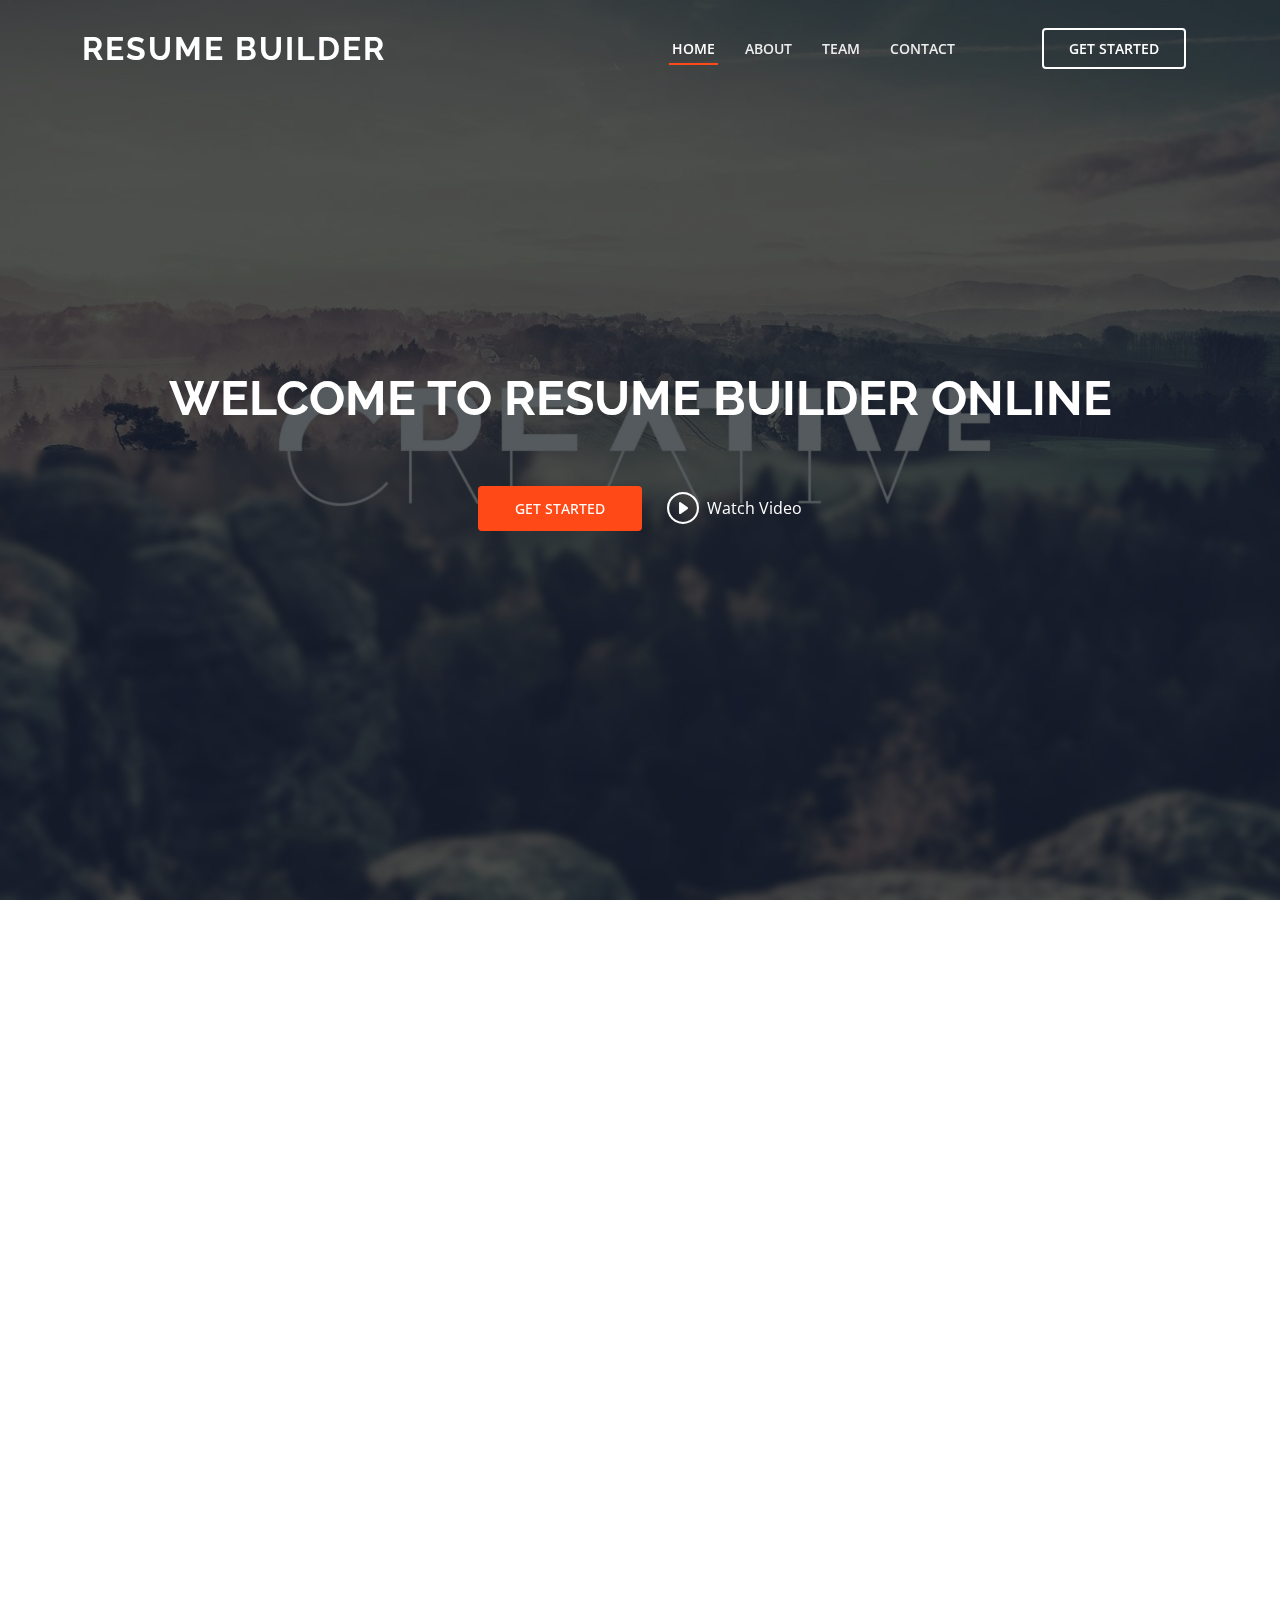
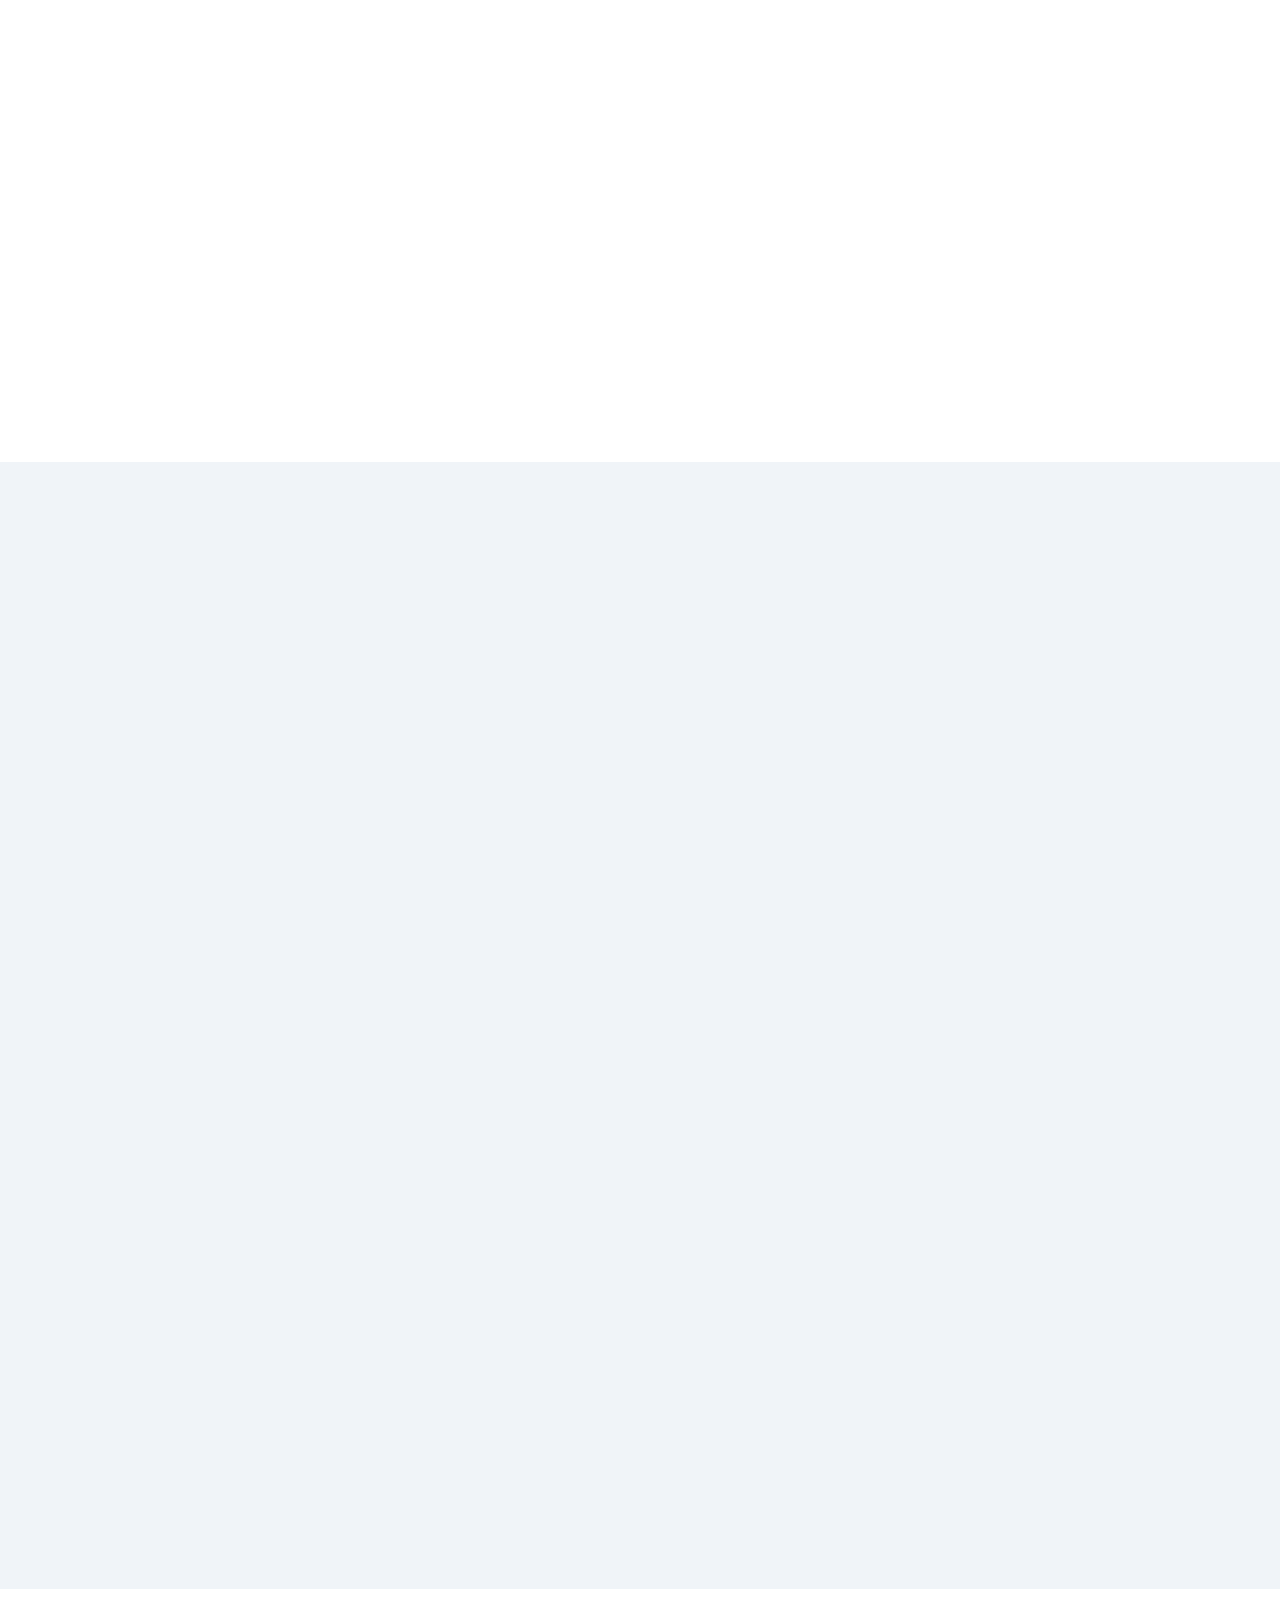
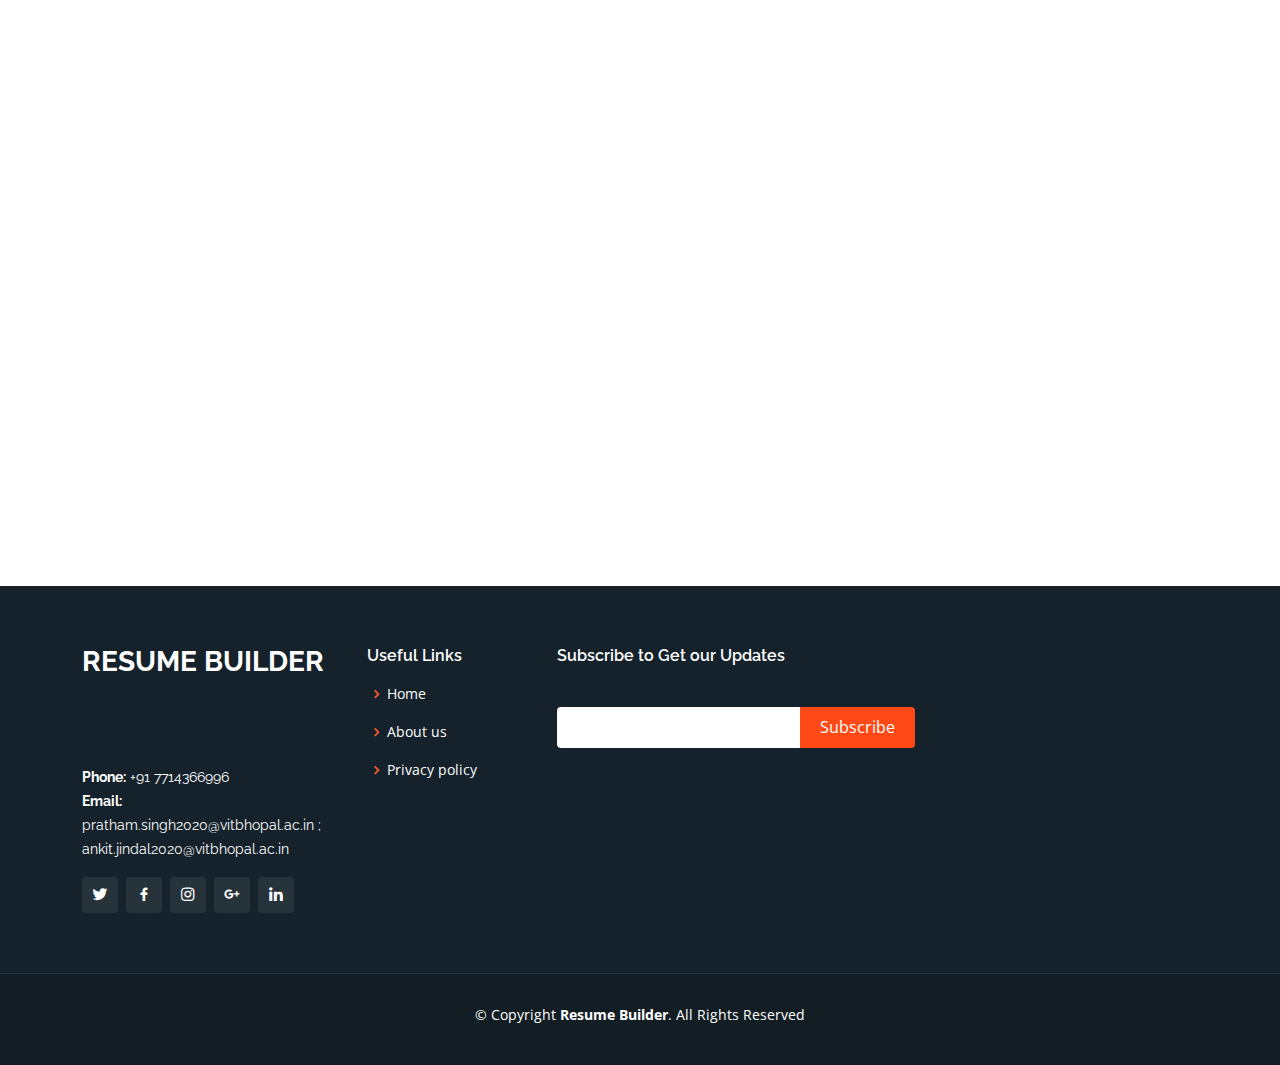
<file: index.html>
<!DOCTYPE html>
<html lang="en">

<head>
  <meta charset="utf-8">
  <meta content="width=device-width, initial-scale=1.0" name="viewport">

  <title>RESUME BUILDER-HomePage</title>
  <meta content="" name="description">
  <meta content="" name="keywords">

  <!-- Favicons -->
  <link href="assets/img/favicon.png" rel="icon">
  <link href="assets/img/apple-touch-icon.png" rel="apple-touch-icon">

  <!-- Google Fonts -->
  <link href="https://fonts.googleapis.com/css?family=Open+Sans:300,300i,400,400i,600,600i,700,700i|Raleway:300,300i,400,400i,500,500i,600,600i,700,700i|Poppins:300,300i,400,400i,500,500i,600,600i,700,700i" rel="stylesheet">

  <!-- Vendor CSS Files -->
  <link href="assets/vendor/aos/aos.css" rel="stylesheet">
  <link href="assets/vendor/bootstrap/css/bootstrap.min.css" rel="stylesheet">
  <link href="assets/vendor/bootstrap-icons/bootstrap-icons.css" rel="stylesheet">
  <link href="assets/vendor/boxicons/css/boxicons.min.css" rel="stylesheet">
  <link href="assets/vendor/glightbox/css/glightbox.min.css" rel="stylesheet">
  <link href="assets/vendor/remixicon/remixicon.css" rel="stylesheet">
  <link href="assets/vendor/swiper/swiper-bundle.min.css" rel="stylesheet">

  <!-- Template Main CSS File -->
  <link href="css/custom.css" rel="stylesheet">
</head>

<body>
  <header id="header" class="fixed-top ">
    <div class="container d-flex align-items-center justify-content-between">

      <h1 class="logo"><a href="index.html">RESUME BUILDER</a></h1>
      <nav id="navbar" class="navbar">
        <ul>
          <li><a class="nav-link scrollto active" href="#hero">Home</a></li>
          <li><a class="nav-link scrollto" href="#about">About</a></li>
          <!-- <li><a class="nav-link scrollto" href="#services">Services</a></li> -->
          <li><a class="nav-link scrollto" href="#team">Team</a></li>
          <!-- <li class="dropdown"><a href="#"><span>Drop Down</span> <i class="bi bi-chevron-down"></i></a> -->
            <!-- <ul> 
              <li><a href="#">Drop Down 1</a></li>
              <li class="dropdown"><a href="#"><span>Deep Drop Down</span> <i class="bi bi-chevron-right"></i></a>
                <ul>
                  <li><a href="#">Deep Drop Down 1</a></li>
                  <li><a href="#">Deep Drop Down 2</a></li>
                  <li><a href="#">Deep Drop Down 3</a></li>
                  <li><a href="#">Deep Drop Down 4</a></li>
                  <li><a href="#">Deep Drop Down 5</a></li>
                </ul>
              </li>
              <li><a href="#">Drop Down 2</a></li>
              <li><a href="#">Drop Down 3</a></li>
              <li><a href="#">Drop Down 4</a></li>
            </ul>
          </li> -->
          <li><a class="nav-link scrollto" href="#contact">Contact</a></li>
          <li><a class="nav-link scrollto " href="../event/login.html"></a></li>
          <li><a class="getstarted scrollto" href="..//resume.html">Get Started</a></li>
        </ul>
        <i class="bi bi-list mobile-nav-toggle"></i>
      </nav>

    </div>
  </header><!-- End Header -->

  <!-- ======= Hero Section ======= -->
  <section id="hero">
    <div class="hero-container" data-aos="fade-up" data-aos-delay="150">
      <h1>Welcome to RESUME BUILDER ONLINE</h1>
      <h2> </h2>
      <div class="d-flex">
        <a href="..//resume.html" class="btn-get-started scrollto">Get Started</a>
        <a href="https://share.synthesia.io/612278ee-e34f-4e09-91aa-241522e0266a" class="glightbox btn-watch-video"><i class="bi bi-play-circle"></i><span>Watch Video</span></a>
      </div>
    </div>
  </section><!-- End Hero -->

  <main id="main">

    <!-- ======= About Section ======= -->
    <section id="about" class="about">
    </section><!-- End About Section -->

    <!-- ======= About Boxes Section ======= -->
    <section id="about-boxes" class="about-boxes">
      <div class="container" data-aos="fade-up">

        <div class="row">
          <div class="col-lg-4 col-md-6 d-flex align-items-stretch" data-aos="fade-up" data-aos-delay="100">
            <div class="card">
              <img src="assets/img/about-boxes-1.jpg" class="card-img-top" alt="...">
              <div class="card-icon">
                <i class="ri-brush-4-line"></i>
              </div>
              <div class="card-body">
                <h5 class="card-title"><!--<a href="">-->Our Mission</a></h5>
                <p class="card-text">Our mission is to provide is a free and open source resume builder that’s built to make the mundane tasks of creating, updating and sharing your resume as easy as 1, 2, 3. With this Website, you can create multiple resumes, share them with recruiters through a unique link and print as PDF, all for free, no advertisements, without losing the integrity and privacy of your data.</p>
              </div>
            </div>
          </div>
          <div class="col-lg-4 col-md-6 d-flex align-items-stretch" data-aos="fade-up" data-aos-delay="200">
            <div class="card">
              <img src="assets/img/about-boxes-2.jpg" class="card-img-top" alt="...">
              <div class="card-icon">
                <i class="ri-calendar-check-line"></i>
              </div>
              <div class="card-body">
                <h5 class="card-title"><!--<a href="">-->Our Plan</a></h5>
                <p class="card-text">If someone wants to make his/her resume, then he/she have to look for every single detail such as formatting, alignment, designs, patterns. So, it is a very complex process and thus, the productivity of the resume also decreases. The existing system is very complex and making resume via word files and excels is a tough task. Sometimes, while making a resume, a person ends up forgetting some very crucial information while going through all these designs and formats
                </p>
              </div>
            </div>
          </div>
          <div class="col-lg-4 col-md-6 d-flex align-items-stretch" data-aos="fade-up" data-aos-delay="300">
            <div class="card">
              <img src="assets/img/about-boxes-3.jpg" class="card-img-top" alt="...">
              <div class="card-icon">
                <i class="ri-movie-2-line"></i>
              </div>
              <div class="card-body">
                <h5 class="card-title"><!--<a href="">-->Our Vision</a></h5>
                <p class="card-text">- Send your resume to others with a unique sharable link <br>

                  - Pick from a variety of crisp and clear fonts <br>
                  - Easy to translate to your own language <br>
                  - No advertisements, no data sharing, no marketing emails <br>
                  - Everything is free, and there’s no catch <br>
                  -Real time design (drag and drop) <br>
                  -Build your resume without registration <br>
                   </p>
              </div>
            </div>
          </div>
        </div>

      </div>
    </section><!-- End About Boxes Section -->

    <!-- ======= Features Section ======= -->
    <section id="features" class="features">
      <div class="container" data-aos="fade-up">

        <ul class="nav nav-tabs row d-flex">
          <li class="nav-item col-3">
            <a class="nav-link active show" data-bs-toggle="tab" href="#tab-1">
              <i class="ri-gps-line"></i>
              <h4 class="d-none d-lg-block">No signup/signin</h4>
            </a>
          </li>
          <li class="nav-item col-3">
            <a class="nav-link" data-bs-toggle="tab" href="#tab-2">
              <i class="ri-body-scan-line"></i>
              <h4 class="d-none d-lg-block">Build in minutes </h4>
            </a>
          </li>
          <li class="nav-item col-3">
            <a class="nav-link" data-bs-toggle="tab" href="#tab-3">
              <i class="ri-sun-line"></i>
              <h4 class="d-none d-lg-block"> Fit for your needs</h4>
            </a>
          </li>
        </ul>

        <div class="tab-content">
          <div class="tab-pane active show" id="tab-1">
            <div class="row">
              <div class="col-lg-6 order-2 order-lg-1 mt-3 mt-lg-0">
                <h3></h3>
                <p class="fst-italic">
                  Completely free and open source. No registration required. We do not store any of your information. Create unlimited resumes using our tool. 
                
                </p>

              </div>

              <!-- <div class="col-lg-6 order-1 order-lg-2 text-center"> -->
                <!-- <img src="assets/img/evento.png" alt="" class="img-fluid"> -->
              <!-- </div> -->
            </div>
          </div>
          <div class="tab-pane" id="tab-2">
            <div class="row">
              <div class="col-lg-6 order-2 order-lg-1 mt-3 mt-lg-0">
                <h3></h3>
                <p  class="fst-italic">
                  With the powerful editor and wide range of professinal/job ready templates, you can build your resume within a matter few clicks & key strokes.
                </p>
              </div>
              <div class="col-lg-6 order-1 order-lg-2 text-center">
                <!-- <img src="assets/img/features-2.png" alt="" class="img-fluid"> -->
              </div>
            </div>
          </div>
          <div class="tab-pane" id="tab-3">
            <div class="row">
              <div class="col-lg-6 order-2 order-lg-1 mt-3 mt-lg-0">
                <h3></h3>
                <p  class="fst-italic">
                  If you are a developer, customize the template which suits your data and all you need to know is some basic knowledge of React and programming.
                </p>
              </div>
              <div class="col-lg-6 order-1 order-lg-2 text-center">
                <!-- <img src="assets/img/features-3.png" alt="" class="img-fluid"> -->
              </div>
            </div>
          </div>
          <div class="tab-pane" id="tab-4">
            <div class="row">
              <div class="col-lg-6 order-2 order-lg-1 mt-3 mt-lg-0">
                <h3></h3>
                <p>
                  
                </p>
              </div>
              <div class="col-lg-6 order-1 order-lg-2 text-center">
                <!-- <img src="assets/img/features-4.png" alt="" class="img-fluid"> -->
              </div>
            </div>
          </div>
        </div>

      </div>
    </section><!-- End Features Section -->

    <!-- ======= Team Section ======= -->
    <section id="team" class="team section-bg">
      <div class="container" data-aos="fade-up">

        <div class="section-title">
          <h2>Team</h2>
          <p>Check our Team</p>
        </div>

        <div class="row">

          <div class="col-lg-4 col-md-6">
            <div class="member" data-aos="fade-up" data-aos-delay="100">
              <div class="pic"><img src="assets/img/team/team-1.jpg" class="img-fluid" alt=""></div>
              <div class="member-info">
                <h4>Pankaj Verma</h4>
                <span></span>
                <div class="social">
                  <a href="https://twitter.com"><i class="bi bi-twitter"></i></a>
                  <a href="https://www.facebook.com"><i class="bi bi-facebook"></i></a>
                  <a href="https://instagram.com"><i class="bi bi-instagram"></i></a>
                  <a href="https://www.linkedin.com"><i class="bi bi-linkedin"></i></a>
                </div>
              </div>
            </div>
          </div>

          <div class="col-lg-4 col-md-6" data-aos="fade-up" data-aos-delay="200">
            <div class="member">
              <div class="pic"><img src="assets/img/team/team-2.jpg" class="img-fluid" alt=""></div>
              <div class="member-info">
                <h4>Pratham Singh Thakur</h4>
                <span></span>
                <div class="social">
                  <a href="https://twitter.com/"><i class="bi bi-twitter"></i></a>
                  <a href="https://www.facebook.com/"><i class="bi bi-facebook"></i></a>
                  <a href="https://instagram.com"><i class="bi bi-instagram"></i></a>
                  <a href="https://www.linkedin.com"><i class="bi bi-linkedin"></i></a>
                </div>
              </div>
            </div>
          </div>

          <div class="col-lg-4 col-md-6" data-aos="fade-up" data-aos-delay="300">
            <div class="member">
              <div class="pic"><img src="assets/img/team/team-3.jpg" class="img-fluid" alt=""></div>
              <div class="member-info">
                <h4>Ankit Jindal</h4>
                <span></span>
                <div class="social">
                  <a href="https://twitter.com"><i class="bi bi-twitter"></i></a>
                  <a href=""><i class="bi bi-facebook"></i></a>
                  <a href="https://instagram.com"><i class="bi bi-instagram"></i></a>
                  <a href="https://www.linkedin.com"><i class="bi bi-linkedin"></i></a>
                </div>
              </div>
            </div>
          </div>

          <div class="col-lg-4 col-md-6" data-aos="fade-up" data-aos-delay="400">
            <div class="member">
              <div class="pic"><img src="assets/img/team/team-4.jpg" class="img-fluid" alt=""></div>
              <div class="member-info">
                <h4>Shantanu Hada</h4>
                <span></span>
                <div class="social">
                  <a href="https://twitter.com"><i class="bi bi-twitter"></i></a>
                  <a href="https://www.facebook.com/"><i class="bi bi-facebook"></i></a>
                  <a href="https://instagram.com"><i class="bi bi-instagram"></i></a>
                  <a href="https://www.linkedin.com"><i class="bi bi-linkedin"></i></a>
                </div>
              </div>
            </div>
          </div>

          <div class="col-lg-4 col-md-6" data-aos="fade-up" data-aos-delay="500">
            <div class="member">
              <div class="pic"><img src="assets/img/team/team-5.jpg" class="img-fluid" alt=""></div>
              <div class="member-info">
                <h4>Ved Prakash</h4>
                <span></span>
                <div class="social">
                  <a href="https://twitter.com"><i class="bi bi-twitter"></i></a>
                  <a href="https://www.facebook.com"><i class="bi bi-facebook"></i></a>
                  <a href="https://instagram.com"><i class="bi bi-instagram"></i></a>
                  <a href="https://www.linkedin.com"><i class="bi bi-linkedin"></i></a>
                </div>
              </div>
            </div>
          </div>

        </div>

      </div>
    </section><!-- End Team Section -->

    <!-- ======= Contact Section ======= -->
    <section id="contact" class="contact">
      <div class="container" data-aos="fade-up"">

    <div class=" section-title">
        <h2>Contact</h2>
        <p>Contact Us</p>
      </div>

      <div class="row">

        <div class="col-lg-6">

          <div class="row">
            <div class="col-md-12">
              <div class="info-box">
                <i class="bx bx-map"></i>
                <h3>Our Address</h3>
                <p> </p>
              </div>
            </div>
            <div class="col-md-6">
              <div class="info-box mt-4">
                <i class="bx bx-envelope"></i>
                <h3>Email Us</h3>
                <p>pratham.singh2020@vitbhopal.ac.in <br>ankit.jindal2020@vitbhopal.ac.in</p>
              </div>
            </div>
            <div class="col-md-6">
              <div class="info-box mt-4">
                <i class="bx bx-phone-call"></i>
                <h3>Call Us</h3>
                <p> +917714369696<br> +919969546856</p>
              </div>
            </div>
          </div>

        </div>

        <div class="col-lg-6 mt-4 mt-lg-0">
          <form action="forms/contact.php" method="post" role="form" class="php-email-form">
            <div class="row">
              <div class="col-md-6 form-group">
                <input type="text" name="name" class="form-control" id="name" placeholder="Your Name" required>
              </div>
              <div class="col-md-6 form-group mt-3 mt-md-0">
                <input type="email" class="form-control" name="email" id="email" placeholder="Your Email" required>
              </div>
            </div>
            <div class="form-group mt-3">
              <input type="text" class="form-control" name="subject" id="subject" placeholder="Subject" required>
            </div>
            <div class="form-group mt-3">
              <textarea class="form-control" name="message" rows="5" placeholder="Message" required></textarea>
            </div>
            <div class="my-3">
              <div class="loading">Loading</div>
              <div class="error-message"></div>
              <div class="sent-message">Your message has been sent. Thank you!</div>
            </div>
            <div class="text-center"><button type="submit">Send Message</button></div>
          </form>
        </div>

      </div>

      </div>
    </section><!-- End Contact Section -->

  </main><!-- End #main -->

  <!-- ======= Footer ======= -->
  <footer id="footer">
    <div class="footer-top">
      <div class="container">
        <div class="row">

          <div class="col-lg-3 col-md-6">
            <div class="footer-info">
              <h3>RESUME BUILDER</h3>
              <p>
                <br>
                <br><br>
                <strong>Phone:</strong> +91 7714366996 <br>
                <strong>Email:</strong> pratham.singh2020@vitbhopal.ac.in ; ankit.jindal2020@vitbhopal.ac.in<br>
              </p>
              <div class="social-links mt-3">
                <a href="#" class="twitter"><i class="bx bxl-twitter"></i></a>
                <a href="#" class="facebook"><i class="bx bxl-facebook"></i></a>
                <a href="#" class="instagram"><i class="bx bxl-instagram"></i></a>
                <a href="#" class="google-plus"><i class="bx bxl-google-plus"></i></a>
                <a href="#" class="linkedin"><i class="bx bxl-linkedin"></i></a>
              </div>
            </div>
          </div>

          <div class="col-lg-2 col-md-6 footer-links">
            <h4>Useful Links</h4>
            <ul>
              <li><i class="bx bx-chevron-right"></i> <a href="#">Home</a></li>
              <li><i class="bx bx-chevron-right"></i> <a href="#">About us</a></li>
              <li><i class="bx bx-chevron-right"></i> <a href="#">Privacy policy</a></li>
            </ul>
          </div>

          <!--<div class="col-lg-3 col-md-6 footer-links">
            <h4>Our Services</h4>
            <ul>
              <li><i class="bx bx-chevron-right"></i> <a href="#">Web Design</a></li>
              <li><i class="bx bx-chevron-right"></i> <a href="#">Web Development</a></li>
              <li><i class="bx bx-chevron-right"></i> <a href="#">Product Management</a></li>
              <li><i class="bx bx-chevron-right"></i> <a href="#">Marketing</a></li>
              <li><i class="bx bx-chevron-right"></i> <a href="#">Graphic Design</a></li>
            </ul>
          </div>-->

          <div class="col-lg-4 col-md-6 footer-newsletter">
            <h4>Subscribe to Get our Updates</h4>
            <p></p>
            <form action="" method="post">
              <input type="email" name="email"><input type="submit" value="Subscribe">
            </form>

          </div>

        </div>
      </div>
    </div>

    <div class="container">
      <div class="copyright">
        &copy; Copyright <strong><span>Resume Builder</span></strong>. All Rights Reserved
      </div>
      <div class="credits">
       </div>
    </div>
  </footer><!-- End Footer -->

  <div id="preloader"></div>
  <a href="#" class="back-to-top d-flex align-items-center justify-content-center"><i class="bi bi-arrow-up-short"></i></a>

  <!-- Vendor JS Files -->
  <script src="assets/vendor/aos/aos.js"></script>
  <script src="assets/vendor/bootstrap/js/bootstrap.bundle.min.js"></script>
  <script src="assets/vendor/glightbox/js/glightbox.min.js"></script>
  <script src="assets/vendor/isotope-layout/isotope.pkgd.min.js"></script>
  <script src="assets/vendor/php-email-form/validate.js"></script>
  <script src="assets/vendor/purecounter/purecounter.js"></script>
  <script src="assets/vendor/swiper/swiper-bundle.min.js"></script>

  <!-- Template Main JS File -->
  <script src="assets/js/main.js"></script>

</body>

</html>
</file>
<file: css/custom.css>
/*--------------------------------------------------------------
# General
--------------------------------------------------------------*/
body {
	font-family: "Open Sans", sans-serif;
	color: #444444;
  }
  
  a {
	color: #ff4a17;
	text-decoration: none;
  }
  
  a:hover {
	color: #ff724a;
	text-decoration: none;
  }
  
  h1, h2, h3, h4, h5, h6 {
	font-family: "Raleway", sans-serif;
  }
  
  /*--------------------------------------------------------------
  # Back to top button
  --------------------------------------------------------------*/
  .back-to-top {
	position: fixed;
	visibility: hidden;
	opacity: 0;
	right: 15px;
	bottom: 15px;
	z-index: 996;
	background: #ff4a17;
	width: 40px;
	height: 40px;
	border-radius: 4px;
	transition: all 0.4s;
  }
  .back-to-top i {
	font-size: 24px;
	color: #fff;
	line-height: 0;
  }
  .back-to-top:hover {
	background: #ff6a40;
	color: #fff;
  }
  .back-to-top.active {
	visibility: visible;
	opacity: 1;
  }
  
  /*--------------------------------------------------------------
  # Preloader
  --------------------------------------------------------------*/
  #preloader {
	position: fixed;
	top: 0;
	left: 0;
	right: 0;
	bottom: 0;
	z-index: 9999;
	overflow: hidden;
	background: #fff;
  }
  
  #preloader:before {
	content: "";
	position: fixed;
	top: calc(50% - 30px);
	left: calc(50% - 30px);
	border: 6px solid #ff4a17;
	border-top-color: #ffe9e3;
	border-radius: 50%;
	width: 60px;
	height: 60px;
	-webkit-animation: animate-preloader 1s linear infinite;
	animation: animate-preloader 1s linear infinite;
  }
  
  @-webkit-keyframes animate-preloader {
	0% {
	  transform: rotate(0deg);
	}
	100% {
	  transform: rotate(360deg);
	}
  }
  
  @keyframes animate-preloader {
	0% {
	  transform: rotate(0deg);
	}
	100% {
	  transform: rotate(360deg);
	}
  }
  /*--------------------------------------------------------------
  # Disable aos animation delay on mobile devices
  --------------------------------------------------------------*/
  @media screen and (max-width: 768px) {
	[data-aos-delay] {
	  transition-delay: 0 !important;
	}
  }
  /*--------------------------------------------------------------
  # Header
  --------------------------------------------------------------*/
  #header {
	transition: all 0.5s;
	z-index: 997;
	padding: 20px 0;
  }
  #header.header-scrolled, #header.header-inner-pages {
	background: rgba(21, 34, 43, 0.85);
	padding: 10px 0;
  }
  #header .logo {
	font-size: 32px;
	margin: 0;
	padding: 0;
	line-height: 1;
	font-weight: 700;
	letter-spacing: 2px;
  }
  #header .logo a {
	color: #fff;
  }
  #header .logo img {
	max-height: 40px;
  }
  
  /*--------------------------------------------------------------
  # Navigation Menu
  --------------------------------------------------------------*/
  /**
  * Desktop Navigation 
  */
  .navbar {
	padding: 0;
  }
  .navbar ul {
	margin: 0;
	padding: 0;
	display: flex;
	list-style: none;
	align-items: center;
  }
  .navbar li {
	position: relative;
  }
  .navbar > ul > li {
	white-space: nowrap;
	padding: 8px 12px;
  }
  .navbar a, .navbar a:focus {
	display: flex;
	align-items: center;
	position: relative;
	justify-content: space-between;
	padding: 0 3px;
	font-size: 14px;
	text-transform: uppercase;
	font-weight: 600;
	color: rgba(255, 255, 255, 0.9);
	white-space: nowrap;
	transition: 0.3s;
  }
  .navbar a i, .navbar a:focus i {
	font-size: 12px;
	line-height: 0;
	margin-left: 5px;
  }
  .navbar > ul > li > a:before {
	content: "";
	position: absolute;
	width: 100%;
	height: 2px;
	bottom: -6px;
	left: 0;
	background-color: #ff4a17;
	visibility: hidden;
	width: 0px;
	transition: all 0.3s ease-in-out 0s;
  }
  .navbar a:hover:before, .navbar li:hover > a:before, .navbar .active:before {
	visibility: visible;
	width: 100%;
  }
  .navbar a:hover, .navbar .active, .navbar .active:focus, .navbar li:hover > a {
	color: #fff;
  }
  .navbar .getstarted, .navbar .getstarted:focus {
	padding: 8px 25px;
	margin-left: 30px;
	border-radius: 4px;
	color: #fff;
	border: 2px solid #fff;
  }
  .navbar .getstarted:hover, .navbar .getstarted:focus:hover {
	color: #fff;
	background: #fd3800;
	border-color: #ff4a17;
  }
  .navbar > ul > li > .getstarted:before {
	visibility: hidden;
  }
  .navbar .dropdown ul {
	display: block;
	position: absolute;
	left: 14px;
	top: calc(100% + 30px);
	margin: 0;
	padding: 10px 0;
	z-index: 99;
	opacity: 0;
	visibility: hidden;
	background: #fff;
	box-shadow: 0px 0px 30px rgba(127, 137, 161, 0.25);
	transition: 0.3s;
	border-radius: 4px;
  }
  .navbar .dropdown ul li {
	min-width: 200px;
  }
  .navbar .dropdown ul a {
	padding: 10px 20px;
	font-size: 14px;
	text-transform: none;
	color: #15222b;
	font-weight: 400;
  }
  .navbar .dropdown ul a i {
	font-size: 12px;
  }
  .navbar .dropdown ul a:hover, .navbar .dropdown ul .active:hover, .navbar .dropdown ul li:hover > a {
	color: #ff4a17;
  }
  .navbar .dropdown:hover > ul {
	opacity: 1;
	top: 100%;
	visibility: visible;
  }
  .navbar .dropdown .dropdown ul {
	top: 0;
	left: calc(100% - 30px);
	visibility: hidden;
  }
  .navbar .dropdown .dropdown:hover > ul {
	opacity: 1;
	top: 0;
	left: 100%;
	visibility: visible;
  }
  @media (max-width: 1366px) {
	.navbar .dropdown .dropdown ul {
	  left: -90%;
	}
	.navbar .dropdown .dropdown:hover > ul {
	  left: -100%;
	}
  }
  
  /**
  * Mobile Navigation 
  */
  .mobile-nav-toggle {
	color: #fff;
	font-size: 28px;
	cursor: pointer;
	display: none;
	line-height: 0;
	transition: 0.5s;
  }
  
  @media (max-width: 991px) {
	.mobile-nav-toggle {
	  display: block;
	}
  
	.navbar ul {
	  display: none;
	}
  }
  .navbar-mobile {
	position: fixed;
	overflow: hidden;
	top: 0;
	right: 0;
	left: 0;
	bottom: 0;
	background: rgba(4, 7, 9, 0.9);
	transition: 0.3s;
	z-index: 999;
  }
  .navbar-mobile .mobile-nav-toggle {
	position: absolute;
	top: 15px;
	right: 15px;
  }
  .navbar-mobile ul {
	display: block;
	position: absolute;
	top: 55px;
	right: 15px;
	bottom: 15px;
	left: 15px;
	padding: 10px 0;
	border-radius: 10px;
	background-color: #fff;
	overflow-y: auto;
	transition: 0.3s;
  }
  .navbar-mobile a, .navbar-mobile a:focus {
	padding: 10px 20px;
	font-size: 15px;
	color: #15222b;
  }
  .navbar-mobile a:hover, .navbar-mobile .active, .navbar-mobile li:hover > a {
	color: #ff4a17;
  }
  .navbar-mobile .getstarted, .navbar-mobile .getstarted:focus {
	margin: 15px;
  }
  .navbar-mobile .dropdown ul {
	position: static;
	display: none;
	margin: 10px 20px;
	padding: 10px 0;
	z-index: 99;
	opacity: 1;
	visibility: visible;
	background: #fff;
	box-shadow: 0px 0px 30px rgba(127, 137, 161, 0.25);
  }
  .navbar-mobile .dropdown ul li {
	min-width: 200px;
  }
  .navbar-mobile .dropdown ul a {
	padding: 10px 20px;
  }
  .navbar-mobile .dropdown ul a i {
	font-size: 12px;
  }
  .navbar-mobile .dropdown ul a:hover, .navbar-mobile .dropdown ul .active:hover, .navbar-mobile .dropdown ul li:hover > a {
	color: #ff4a17;
  }
  .navbar-mobile .dropdown > .dropdown-active {
	display: block;
  }
  
  /*--------------------------------------------------------------
  # Hero Section
  --------------------------------------------------------------*/
  #hero {
	width: 100%;
	height: 100vh;
	background: url("../assets/img/hero-bg.jpg") top center;
	background-size: cover;
	position: relative;
	padding: 0;
  }
  #hero:before {
	content: "";
	background: rgba(13, 20, 26, 0.7);
	position: absolute;
	bottom: 0;
	top: 0;
	left: 0;
	right: 0;
  }
  #hero .hero-container {
	position: absolute;
	bottom: 0;
	top: 0;
	left: 0;
	right: 0;
	display: flex;
	justify-content: center;
	align-items: center;
	flex-direction: column;
	text-align: center;
  }
  #hero h1 {
	margin: 0 0 10px 0;
	font-size: 48px;
	font-weight: 700;
	line-height: 56px;
	text-transform: uppercase;
	color: #fff;
  }
  #hero h2 {
	color: #eee;
	margin-bottom: 50px;
	font-size: 24px;
  }
  #hero .btn-get-started {
	font-family: "Open Sans", sans-serif;
	text-transform: uppercase;
	
	font-weight: 500;
	font-size: 14px;
	display: inline-block;
	padding: 10px 35px 10px 35px;
	border-radius: 4px;
	transition: 0.5s;
	color: #fff;
	background: #ff4a17;
	border: 2px solid #ff4a17;
  }
  #hero .btn-get-started:hover {
	border-color: #fff;
	background: rgba(255, 255, 255, 0.1);
  }
  #hero .btn-watch-video {
	font-size: 16px;
	display: inline-block;
	transition: 0.5s;
	margin-left: 25px;
	color: #fff;
	display: inline-flex;
	align-items: center;
	justify-content: center;
  }
  #hero .btn-watch-video i {
	line-height: 0;
	color: #fff;
	font-size: 32px;
	transition: 0.3s;
	margin-right: 8px;
  }
  #hero .btn-watch-video:hover i {
	color: #ff4a17;
  }
  @media (min-width: 1024px) {
	#hero {
	  background-attachment: fixed;
	}
  }
  @media (max-width: 768px) {
	#hero h1 {
	  font-size: 28px;
	  line-height: 36px;
	}
	#hero h2 {
	  font-size: 18px;
	  line-height: 24px;
	  margin-bottom: 30px;
	}
  }
  
  /*--------------------------------------------------------------
# Sections General
--------------------------------------------------------------*/
section {
	padding: 60px 0;
	overflow: hidden;
  }
  
  .section-bg {
	background-color: #f0f4f8;
  }
  
  .section-title {
	padding-bottom: 40px;
  }
  .section-title h2 {
	font-size: 14px;
	font-weight: 500;
	padding: 0;
	line-height: 1px;
	margin: 0 0 5px 0;
	letter-spacing: 2px;
	text-transform: uppercase;
	color: #5c8eb0;
	font-family: "Poppins", sans-serif;
  }
  .section-title h2::after {
	content: "";
	width: 120px;
	height: 1px;
	display: inline-block;
	background: #ff8664;
	margin: 4px 10px;
  }
  .section-title p {
	margin: 0;
	margin: 0;
	font-size: 36px;
	font-weight: 700;
	text-transform: uppercase;
	font-family: "Poppins", sans-serif;
	color: #263d4d;
  }
  
  /*--------------------------------------------------------------
  # About
  --------------------------------------------------------------*/
  .about .container {
	box-shadow: 0px 2px 15px rgba(0, 0, 0, 0.1);
	padding-bottom: 15px;
  }
  .about .count-box {
	padding: 60px 0;
	width: 100%;
  }
  .about .count-box i {
	display: block;
	font-size: 48px;
	color: #a1bdd1;
	float: left;
	line-height: 0;
  }
  .about .count-box span {
	font-size: 28px;
	line-height: 25px;
	display: block;
	font-weight: 700;
	color: #365870;
	margin-left: 60px;
  }
  .about .count-box p {
	padding: 5px 0 0 0;
	margin: 0 0 0 60px;
	font-family: "Raleway", sans-serif;
	font-weight: 600;
	font-size: 14px;
	color: #2e4b5e;
  }
  .about .count-box a {
	font-weight: 600;
	display: block;
	margin-top: 20px;
	color: #2e4b5e;
	font-size: 15px;
	font-family: "Poppins", sans-serif;
	transition: ease-in-out 0.3s;
  }
  .about .count-box a:hover {
	color: #477392;
  }
  .about .content {
	font-size: 15px;
  }
  .about .content h3 {
	font-weight: 700;
	font-size: 24px;
	color: #263d4d;
  }
  .about .content ul {
	list-style: none;
	padding: 0;
  }
  .about .content ul li {
	padding-bottom: 10px;
	padding-left: 28px;
	position: relative;
  }
  .about .content ul i {
	font-size: 24px;
	color: #ff4a17;
	position: absolute;
	left: 0;
	top: -2px;
  }
  .about .content p:last-child {
	margin-bottom: 0;
  }
  .about .play-btn {
	width: 94px;
	height: 94px;
	background: radial-gradient(#ff4a17 50%, rgba(255, 74, 23, 0.4) 52%);
	border-radius: 50%;
	display: block;
	position: absolute;
	left: calc(50% - 47px);
	top: calc(50% - 47px);
	overflow: hidden;
  }
  .about .play-btn::after {
	content: "";
	position: absolute;
	left: 50%;
	top: 50%;
	transform: translateX(-40%) translateY(-50%);
	width: 0;
	height: 0;
	border-top: 10px solid transparent;
	border-bottom: 10px solid transparent;
	border-left: 15px solid #fff;
	z-index: 100;
	transition: all 400ms cubic-bezier(0.55, 0.055, 0.675, 0.19);
  }
  .about .play-btn::before {
	content: "";
	position: absolute;
	width: 120px;
	height: 120px;
	-webkit-animation-delay: 0s;
	animation-delay: 0s;
	-webkit-animation: pulsate-btn 2s;
	animation: pulsate-btn 2s;
	-webkit-animation-direction: forwards;
	animation-direction: forwards;
	-webkit-animation-iteration-count: infinite;
	animation-iteration-count: infinite;
	-webkit-animation-timing-function: steps;
	animation-timing-function: steps;
	opacity: 1;
	border-radius: 50%;
	border: 5px solid rgba(255, 74, 23, 0.7);
	top: -15%;
	left: -15%;
	background: rgba(198, 16, 0, 0);
  }
  .about .play-btn:hover::after {
	border-left: 15px solid #ff4a17;
	transform: scale(20);
  }
  .about .play-btn:hover::before {
	content: "";
	position: absolute;
	left: 50%;
	top: 50%;
	transform: translateX(-40%) translateY(-50%);
	width: 0;
	height: 0;
	border: none;
	border-top: 10px solid transparent;
	border-bottom: 10px solid transparent;
	border-left: 15px solid #fff;
	z-index: 200;
	-webkit-animation: none;
	animation: none;
	border-radius: 0;
  }
  
  @-webkit-keyframes pulsate-btn {
	0% {
	  transform: scale(0.6, 0.6);
	  opacity: 1;
	}
	100% {
	  transform: scale(1, 1);
	  opacity: 0;
	}
  }
  
  @keyframes pulsate-btn {
	0% {
	  transform: scale(0.6, 0.6);
	  opacity: 1;
	}
	100% {
	  transform: scale(1, 1);
	  opacity: 0;
	}
  }
  /*--------------------------------------------------------------
  # About Boxes
  --------------------------------------------------------------*/
  .about-boxes {
	background: url("../assets/img/about-boxes-bg.jpg") center top no-repeat fixed;
	background-size: cover;
	padding: 60px 0 30px 0;
	position: relative;
  }
  .about-boxes::before {
	content: "";
	position: absolute;
	left: 0;
	right: 0;
	top: 0;
	bottom: 0;
	background: rgba(255, 255, 255, 0.92);
	z-index: 9;
  }
  .about-boxes .container, .about-boxes .container-fluid {
	position: relative;
	z-index: 10;
  }
  .about-boxes .card {
	border-radius: 3px;
	border: 0;
	box-shadow: 0px 2px 15px rgba(0, 0, 0, 0.1);
	margin-bottom: 30px;
  }
  .about-boxes .card-icon {
	text-align: center;
	margin-top: -32px;
  }
  .about-boxes .card-icon i {
	font-size: 32px;
	color: #fff;
	width: 64px;
	height: 64px;
	padding-top: 5px;
	text-align: center;
	background-color: #ff4a17;
	border-radius: 4px;
	text-align: center;
	border: 4px solid #fff;
	transition: 0.3s;
	display: inline-block;
  }
  .about-boxes .card-body {
	padding-top: 12px;
  }
  .about-boxes .card-title {
	font-weight: 700;
	text-align: center;
  }
  .about-boxes .card-title a {
	color: #15222b;
  }
  .about-boxes .card-title a:hover {
	color: #ff4a17;
  }
  .about-boxes .card-text {
	color: #5e5e5e;
  }
  .about-boxes .card:hover .card-icon i {
	background: #fff;
	color: #ff4a17;
  }
  @media (max-width: 1024px) {
	.about-boxes {
	  background-attachment: scroll;
	}
  }
  
  /*--------------------------------------------------------------
  # Clients
  --------------------------------------------------------------*/
  .clients {
	background: #f0f4f8;
	padding: 15px 0;
	text-align: center;
  }
  .clients img {
	max-width: 45%;
	transition: all 0.4s ease-in-out;
	display: inline-block;
	padding: 15px 0;
	filter: grayscale(100);
  }
  .clients img:hover {
	filter: none;
	transform: scale(1.15);
  }
  @media (max-width: 768px) {
	.clients img {
	  max-width: 40%;
	}
  }
  
  /*--------------------------------------------------------------
  # Features
  --------------------------------------------------------------*/
  .features .nav-tabs {
	border: 0;
  }
  .features .nav-link {
	border: 1px solid #b5ccdb;
	padding: 15px;
	transition: 0.3s;
	color: #15222b;
	border-radius: 0;
	display: flex;
	align-items: center;
	justify-content: center;
  }
  .features .nav-link i {
	padding-right: 15px;
	font-size: 48px;
  }
  .features .nav-link h4 {
	font-size: 18px;
	font-weight: 600;
	margin: 0;
  }
  .features .nav-link:hover {
	color: #ff4a17;
  }
  .features .nav-link.active {
	background: #ff4a17;
	color: #fff;
	border-color: #ff4a17;
  }
  @media (max-width: 768px) {
	.features .nav-link i {
	  padding: 0;
	  line-height: 1;
	  font-size: 36px;
	}
  }
  @media (max-width: 575px) {
	.features .nav-link {
	  padding: 15px;
	}
	.features .nav-link i {
	  font-size: 24px;
	}
  }
  .features .tab-content {
	margin-top: 30px;
  }
  .features .tab-pane h3 {
	font-weight: 600;
	font-size: 26px;
  }
  .features .tab-pane ul {
	list-style: none;
	padding: 0;
  }
  .features .tab-pane ul li {
	padding-bottom: 10px;
  }
  .features .tab-pane ul i {
	font-size: 20px;
	padding-right: 4px;
	color: #ff4a17;
  }
  .features .tab-pane p:last-child {
	margin-bottom: 0;
  }
  
  
  
  /*--------------------------------------------------------------
  # Team
  --------------------------------------------------------------*/
  .team {
	position: relative;
  }
  .team .container {
	position: relative;
	z-index: 10;
  }
  .team .member {
	margin-bottom: 80px;
	position: relative;
  }
  .team .member .pic {
	overflow: hidden;
  }
  .team .member .member-info {
	position: absolute;
	bottom: -50px;
	left: 20px;
	right: 20px;
	background: #fff;
	padding: 20px 15px;
	color: #15222b;
	box-shadow: 0px 2px 15px rgba(0, 0, 0, 0.1);
	overflow: hidden;
	transition: 0.5s;
  }
  .team .member h4 {
	font-weight: 700;
	margin-bottom: 10px;
	font-size: 16px;
	color: #15222b;
	position: relative;
	padding-bottom: 10px;
  }
  .team .member h4::after {
	content: "";
	position: absolute;
	display: block;
	width: 50px;
	height: 1px;
	background: #7fa5c0;
	bottom: 0;
	left: 0;
  }
  .team .member span {
	font-style: italic;
	display: block;
	font-size: 13px;
  }
  .team .member .social {
	position: absolute;
	right: 15px;
	bottom: 15px;
  }
  .team .member .social a {
	transition: color 0.3s;
	color: #477392;
  }
  .team .member .social a:hover {
	color: #ff4a17;
  }
  .team .member .social i {
	font-size: 16px;
	margin: 0 2px;
  }
  @media (max-width: 992px) {
	.team .member {
	  margin-bottom: 110px;
	}
  }
  
  /*--------------------------------------------------------------
  # Contact
  --------------------------------------------------------------*/
  .contact .info-box {
	color: #444444;
	text-align: center;
	box-shadow: 0 0 30px rgba(214, 215, 216, 0.6);
	padding: 20px 0 30px 0;
  }
  .contact .info-box i {
	font-size: 32px;
	color: #ff4a17;
	border-radius: 50%;
	padding: 8px;
  }
  .contact .info-box h3 {
	font-size: 20px;
	color: #777777;
	font-weight: 700;
	margin: 10px 0;
  }
  .contact .info-box p {
	padding: 0;
	line-height: 24px;
	font-size: 14px;
	margin-bottom: 0;
  }
  .contact .php-email-form {
	box-shadow: 0 0 30px rgba(214, 215, 216, 0.6);
	padding: 30px;
  }
  .contact .php-email-form .error-message {
	display: none;
	color: #fff;
	background: #ed3c0d;
	text-align: left;
	padding: 15px;
	font-weight: 600;
  }
  .contact .php-email-form .error-message br + br {
	margin-top: 25px;
  }
  .contact .php-email-form .sent-message {
	display: none;
	color: #fff;
	background: #18d26e;
	text-align: center;
	padding: 15px;
	font-weight: 600;
  }
  .contact .php-email-form .loading {
	display: none;
	background: #fff;
	text-align: center;
	padding: 15px;
  }
  .contact .php-email-form .loading:before {
	content: "";
	display: inline-block;
	border-radius: 50%;
	width: 24px;
	height: 24px;
	margin: 0 10px -6px 0;
	border: 3px solid #18d26e;
	border-top-color: #eee;
	-webkit-animation: animate-loading 1s linear infinite;
	animation: animate-loading 1s linear infinite;
  }
  .contact .php-email-form input, .contact .php-email-form textarea {
	border-radius: 0;
	box-shadow: none;
	font-size: 14px;
	border-radius: 4px;
  }
  .contact .php-email-form input:focus, .contact .php-email-form textarea:focus {
	border-color: #ff4a17;
  }
  .contact .php-email-form input {
	padding: 10px 15px;
  }
  .contact .php-email-form textarea {
	padding: 12px 15px;
  }
  .contact .php-email-form button[type=submit] {
	background: #ff4a17;
	border: 0;
	padding: 10px 24px;
	color: #fff;
	transition: 0.4s;
	border-radius: 4px;
  }
  .contact .php-email-form button[type=submit]:hover {
	background: #ff5e31;
  }
  @-webkit-keyframes animate-loading {
	0% {
	  transform: rotate(0deg);
	}
	100% {
	  transform: rotate(360deg);
	}
  }
  @keyframes animate-loading {
	0% {
	  transform: rotate(0deg);
	}
	100% {
	  transform: rotate(360deg);
	}
  }
  
  /*--------------------------------------------------------------
  # Breadcrumbs
  --------------------------------------------------------------*/
  .breadcrumbs {
	padding: 15px 0;
	background: #f0f4f8;
	min-height: 40px;
	margin-top: 78px;
  }
  .breadcrumbs h2 {
	font-size: 28px;
	font-weight: 400;
  }
  .breadcrumbs ol {
	display: flex;
	flex-wrap: wrap;
	list-style: none;
	padding: 0;
	margin: 0;
  }
  .breadcrumbs ol li + li {
	padding-left: 10px;
  }
  .breadcrumbs ol li + li::before {
	display: inline-block;
	padding-right: 10px;
	color: #263d4d;
	content: "/";
  }
  @media (max-width: 992px) {
	.breadcrumbs {
	  margin-top: 52px;
	}
	.breadcrumbs .d-flex {
	  display: block !important;
	}
	.breadcrumbs ol {
	  display: block;
	}
	.breadcrumbs ol li {
	  display: inline-block;
	}
  }
  
  /*--------------------------------------------------------------
  # Footer
  --------------------------------------------------------------*/
  #footer {
	background: #121d24;
	padding: 0 0 30px 0;
	color: #fff;
	font-size: 14px;
  }
  #footer .footer-top {
	background: #15222b;
	border-bottom: 1px solid #1d303c;
	padding: 60px 0 30px 0;
  }
  #footer .footer-top .footer-info {
	margin-bottom: 30px;
  }
  #footer .footer-top .footer-info h3 {
	font-size: 28px;
	margin: 0 0 15px 0;
	padding: 2px 0 2px 0;
	line-height: 1;
	font-weight: 700;
  }
  #footer .footer-top .footer-info p {
	font-size: 14px;
	line-height: 24px;
	margin-bottom: 0;
	font-family: "Raleway", sans-serif;
	color: #fff;
  }
  #footer .footer-top .social-links a {
	font-size: 18px;
	display: inline-block;
	background: rgba(255, 255, 255, 0.08);
	color: #fff;
	line-height: 1;
	padding: 8px 0;
	margin-right: 4px;
	border-radius: 4px;
	text-align: center;
	width: 36px;
	height: 36px;
	transition: 0.3s;
  }
  #footer .footer-top .social-links a:hover {
	background: #ff4a17;
	color: #fff;
	text-decoration: none;
  }
  #footer .footer-top h4 {
	font-size: 16px;
	font-weight: 600;
	color: #fff;
	position: relative;
	padding-bottom: 12px;
  }
  #footer .footer-top .footer-links {
	margin-bottom: 30px;
  }
  #footer .footer-top .footer-links ul {
	list-style: none;
	padding: 0;
	margin: 0;
  }
  #footer .footer-top .footer-links ul i {
	padding-right: 2px;
	color: #ff5e31;
	font-size: 18px;
	line-height: 1;
  }
  #footer .footer-top .footer-links ul li {
	padding: 10px 0;
	display: flex;
	align-items: center;
  }
  #footer .footer-top .footer-links ul li:first-child {
	padding-top: 0;
  }
  #footer .footer-top .footer-links ul a {
	color: #fff;
	transition: 0.3s;
	display: inline-block;
	line-height: 1;
  }
  #footer .footer-top .footer-links ul a:hover {
	color: #ff4a17;
  }
  #footer .footer-top .footer-newsletter form {
	margin-top: 30px;
	background: #fff;
	padding: 6px 10px;
	position: relative;
	border-radius: 4px;
  }
  #footer .footer-top .footer-newsletter form input[type=email] {
	border: 0;
	padding: 4px;
	width: calc(100% - 110px);
  }
  #footer .footer-top .footer-newsletter form input[type=submit] {
	position: absolute;
	top: 0;
	right: -2px;
	bottom: 0;
	border: 0;
	background: none;
	font-size: 16px;
	padding: 0 20px;
	background: #ff4a17;
	color: #fff;
	transition: 0.3s;
	border-radius: 0 4px 4px 0;
  }
  #footer .footer-top .footer-newsletter form input[type=submit]:hover {
	background: #ff5e31;
  }
  #footer .copyright {
	text-align: center;
	padding-top: 30px;
  }
  #footer .credits {
	padding-top: 10px;
	text-align: center;
	font-size: 13px;
	color: #fff;
  }
  #footer .credits a {
	transition: 0.3s;
  }
.login-form {
    width: 340px;
    margin: 150px auto;
}
.login-form form {
	border-radius: 15px 50px 30px;        
    margin-bottom: 15px;
    background: #f7f7f7;
    box-shadow: 0px 2px 2px rgba(0, 0, 0, 0.3);
    padding: 30px;
}
.login-form h2 {
    margin: 0 0 15px;
	font-family:  'Courgette', cursive;
	font-weight: bold ;
}
.form-control, .btn {
    min-height: 38px;
    border-radius: 2px;
}
.input-group-addon .fa {
    font-size: 18px;
}
.btn {        
    font-size: 15px;
    font-weight: bold;
}
.bottom-action {
  	font-size: 14px;
}

.login-form a {
	color: rgb(248, 12, 12);	
	font-size: large;
	font-family: 'georgia' ;
}
.login-form a:hover {
	text-decoration: none;
}

.login-form h2 {
	color: #333;
	font-weight: bold;
	margin-top: 0;
}

.signup {        
    margin-bottom: 15px;
    background: #f7f7f7;
    box-shadow: 0px 2px 2px rgba(0, 0, 0, 0.3);
    padding: 15px;
}

.signup-form {
	width: 400px;
	margin: 0 auto;
	padding: 30px 0;		
}
.signup-form form {
	color: #999;
	
	border-radius: 15px 50px 30px;   
	margin-bottom: 15px;
	background: #fff;
	box-shadow: 0px 2px 2px rgba(0, 0, 0, 0.3);
	padding: 30px;
}
.signup-form h2 {
	color: #333;
	font-weight: bold;
	margin-top: 0;
	font-family: 'Courgette', cursive;
}
.signup-form hr {
	margin: 0 -30px 20px;
}
.signup-form .form-group {
	margin-bottom: 20px;
}
.signup-form label {
	font-weight: normal;
	font-size: 15px;
}
.signup-form .form-control {
	min-height: 38px;
	box-shadow: none !important;
}	
.signup-form .input-group-addon {
	max-width: 42px;
	text-align: center;
}	
.signup-form .btn, .signup-form .btn:active {        
	font-size: 16px;
	font-weight: bold;
	background: #007bff !important;
	border: none;
	min-width: 140px;
}
.signup-form .btn:hover, .signup-form .btn:focus {
	background: #005ec2 !important;
}
.signup-form a {
	color: rgb(248, 12, 12);	
	font-family: Georgia, 'Times New Roman', Times, serif;
	font-size: large;
	/*text-decoration: underline;*/
}
.signup-form a:hover {
	text-decoration: none;
}
.signup-form form a {
	color: #09f5c6;
	text-decoration: none;
}	
.signup-form form a:hover {
	text-decoration: underline;
}
.signup-form .fa {
	font-size: 21px;
}
.signup-form .fa-paper-plane {
	font-size: 18px;
}
.signup-form .fa-check {
	color: #fff;
	left: 17px;
	top: 18px;
	font-size: 7px;
	position: absolute;
}

.body-back{
    color: #fff;
	/*background: #19aa8d;*/
	font-family: 'Roboto', sans-serif;
    background: url('../event.png');
    background-size: 100% 100%;
}

#header {
	transition: all 0.5s;
	z-index: 997;
	padding: 20px 0;
  }
  #header.header-scrolled, #header.header-inner-pages {
	background: rgba(21, 34, 43, 0.85);
	padding: 10px 0;
  }
  #header .logo {
	font-size: 32px;
	margin: 0;
	padding: 0;
	line-height: 1;
	font-weight: 700;
	letter-spacing: 2px;
  }
  #header .logo a {
	color: #fff;
  }
  #header .logo img {
	max-height: 40px;
  }
</file>
